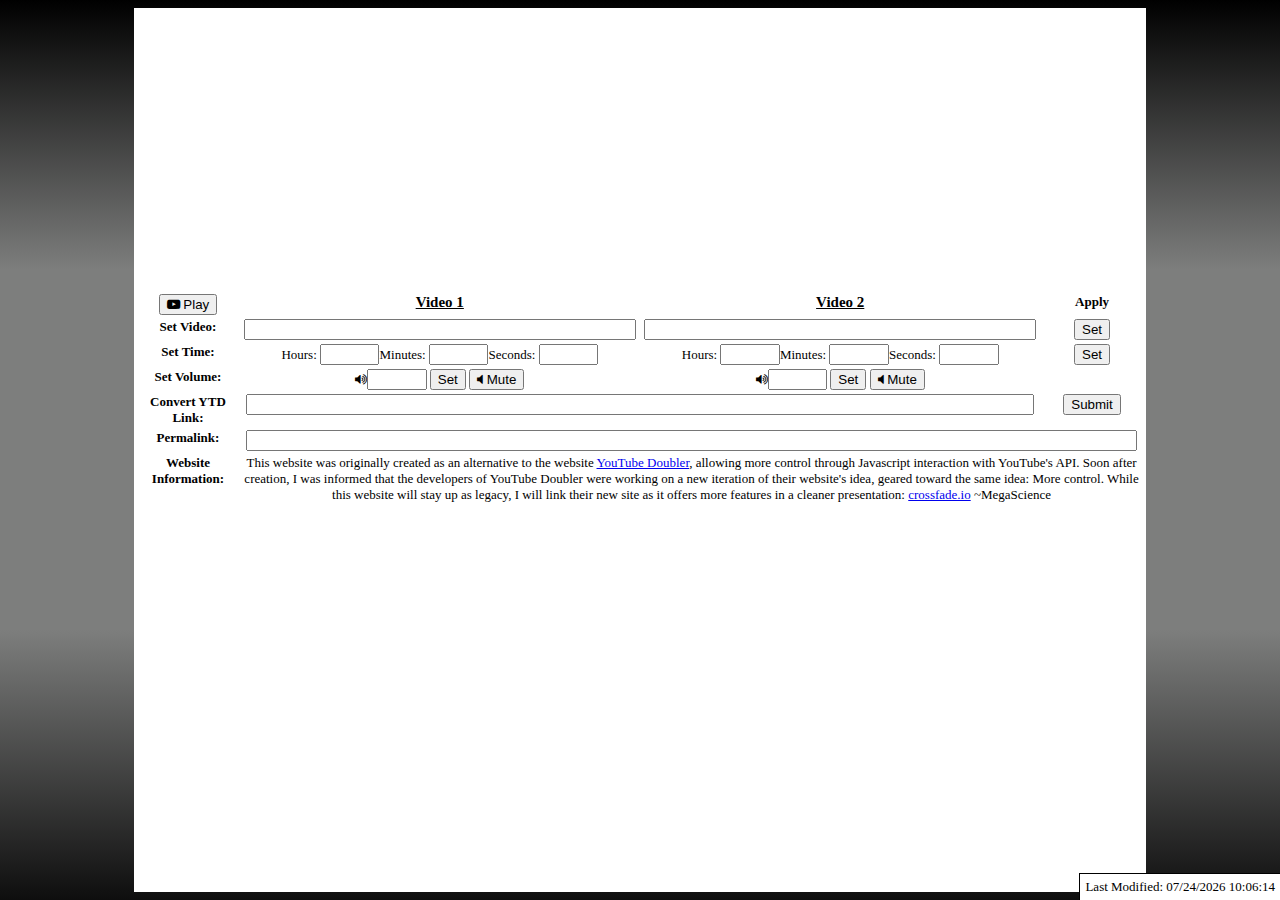
<file: index.html>
<html>
    <head>
        <title id="title">Side-by-Side Player</title>
        <meta name="theme-color" content="#1a771d">
        <link rel="stylesheet" type="text/css" href="style.css">
        <link href="//maxcdn.bootstrapcdn.com/font-awesome/4.2.0/css/font-awesome.min.css" rel="stylesheet">
    </head>
    <body>
        <div id="container">
            <div id="lastModified">Last Modified:</div>
            <table cellspacing="4" cellpadding="0" border="0" class="centerElement" style="text-align: center">
                <colgroup>
                    <col style="width: 10%">
                    <col span="2" style="width: 40%">
                    <col style="width: 10%">
                </colgroup>
                <tbody>
                    <tr class="playerCells">
                        <td colspan="2">
                            <div id="player0"></div>
                        </td>
                        <td colspan="2">
                            <div id="player1"></div>
                        </td>
                    </tr>
                    <tr>
                        <th style="width: 10%">
                            <!--<input type="button" width="100%" onclick="toggleVideos()" value="Play" id="playPause" class="fa-youtube-play">-->
                            <button onclick="toggleVideos()"><i id="playPauseIcon" class="fa fa-youtube-play"></i> <span id="playPause">Play</span></button>
                        </th>
                        <th style="width: 40%; font-size: 15px; text-decoration: underline;">Video 1</th>
                        <th style="width: 40%; font-size: 15px; text-decoration: underline;">Video 2</th>
                        <th style="width: 10%">Apply</th>
                    </tr>
                    <tr>
                        <th>Set Video:</th>
                        <td>
                            <input type="text" name="textArea" id="video0">
                        </td>
                        <td>
                            <input type="text" name="textArea" id="video1">
                        </td>
                        <td>
                            <input type="button" onclick="setVideos()" value="Set">
                        </td>
                    </tr>
                    <tr>
                        <th>Set Time:</th>
                        <td>Hours:
                            <input type="text" min="0" name="number" id="timeHours0" onkeydown="return (event.ctrlKey || event.altKey || (47 < event.keyCode && event.keyCode < 58 && event.shiftKey == false) || (95 < event.keyCode && event.keyCode < 106) || (event.keyCode == 8) || (event.keyCode == 9) || (event.keyCode > 34 && event.keyCode < 40) || (event.keyCode == 46))">Minutes:
                            <input type="text" min="0" name="number" id="timeMinutes0" onkeydown="return (event.ctrlKey || event.altKey || (47 < event.keyCode && event.keyCode < 58 && event.shiftKey == false) || (95 < event.keyCode && event.keyCode < 106) || (event.keyCode == 8) || (event.keyCode == 9) || (event.keyCode > 34 && event.keyCode < 40) || (event.keyCode == 46))">Seconds:
                            <input type="text" min="0" name="number" id="timeSeconds0" onkeydown="return (event.ctrlKey || event.altKey || (47 < event.keyCode && event.keyCode < 58 && event.shiftKey == false) || (95 < event.keyCode && event.keyCode < 106) || (event.keyCode == 8) || (event.keyCode == 9) || (event.keyCode > 34 && event.keyCode < 40) || (event.keyCode == 46))">
                        </td>
                        <td>Hours:
                            <input type="text" min="0" name="number" id="timeHours1" onkeydown="return (event.ctrlKey || event.altKey || (47 < event.keyCode && event.keyCode < 58 && event.shiftKey == false) || (95 < event.keyCode && event.keyCode < 106) || (event.keyCode == 8) || (event.keyCode == 9) || (event.keyCode > 34 && event.keyCode < 40) || (event.keyCode == 46))">Minutes:
                            <input type="text" min="0" name="number" id="timeMinutes1" onkeydown="return (event.ctrlKey || event.altKey || (47 < event.keyCode && event.keyCode < 58 && event.shiftKey == false) || (95 < event.keyCode && event.keyCode < 106) || (event.keyCode == 8) || (event.keyCode == 9) || (event.keyCode > 34 && event.keyCode < 40) || (event.keyCode == 46))">Seconds:
                            <input type="text" min="0" name="number" id="timeSeconds1" onkeydown="return (event.ctrlKey || event.altKey || (47 < event.keyCode && event.keyCode < 58 && event.shiftKey == false) || (95 < event.keyCode && event.keyCode < 106) || (event.keyCode == 8) || (event.keyCode == 9) || (event.keyCode > 34 && event.keyCode < 40) || (event.keyCode == 46))">
                        </td>
                        <td>
                            <input type="button" onclick="setTimes()" value="Set">
                        </td>
                    </tr>
                    <tr>
                        <th>Set Volume:</th>
                        <td>
                            <i class="fa fa-volume-up"></i><input type="number" min="0" max="100" name="number" id="volume0" onkeydown="return (event.ctrlKey || event.altKey || (47 < event.keyCode && event.keyCode < 58 && event.shiftKey == false) || (95 < event.keyCode && event.keyCode < 106) || (event.keyCode == 8) || (event.keyCode == 9) || (event.keyCode > 34 && event.keyCode < 40) || (event.keyCode == 46))">
                            <input type="button" onclick="setVolume(0)" value="Set">
                            <button onclick="toggleMute(0)"><i id="muteIcon0" class="fa fa-volume-off"></i> <span id="mute0">Mute</span></button>
                        </td>
                        <td>
                            <i class="fa fa-volume-up"></i><input type="number" min="0" max="100" name="number" id="volume1" onkeydown="return (event.ctrlKey || event.altKey || (47 < event.keyCode && event.keyCode < 58 && event.shiftKey == false) || (95 < event.keyCode && event.keyCode < 106) || (event.keyCode == 8) || (event.keyCode == 9) || (event.keyCode > 34 && event.keyCode < 40) || (event.keyCode == 46))">
                            <input type="button" onclick="setVolume(1)" value="Set">
                            <button onclick="toggleMute(1)"><i id="muteIcon1" class="fa fa-volume-off"></i> <span id="mute1">Mute</span></button>
                        </td>
                        <td></td>
                    </tr>
                    <tr>
                        <th>Convert YTD Link:</th>
                        <td colspan="2">
                            <input type="text" name="textArea" id="doubler">
                        </td>
                        <td>
                            <input type="button" onclick="processDoubler()" value="Submit">
                        </td>
                    </tr>
                    <tr>
                        <th>Permalink:</th>
                        <td colspan="3">
                            <input type="text" name="textArea" id="perma">
                        </td>
                    </tr>
                    <tr>
                        <th>Website Information:</th>
                        <td colspan="3">
                            <p>This website was originally created as an alternative to the website <a href="http://www.youtubedoubler.com/">YouTube Doubler</a>, allowing more control through Javascript interaction with YouTube's API. Soon after creation, I was informed that the developers of YouTube Doubler were working on a new iteration of their website's idea, geared toward the same idea: More control. While this website will stay up as legacy, I will link their new site as it offers more features in a cleaner presentation: <a href="http://crossfade.io/">crossfade.io</a> ~MegaScience</p>
                        </td>
                    </tr>
                </tbody>
            </table>
        </div>
        <script src="modified.js"></script>
        <script src="main.js"></script>
    </body>
</html>
</file>
<file: style.css>
body {
    font-family: verdana, ​arial, ​helvetica, ​ sans-serif;
    font-size: 13px;
    /*background-color: #363736;*/
    background: #363736;
    background: -moz-linear-gradient(top, #000000 0%, #7d7e7d 30%, #7d7e7d 50%, #7d7e7d 70%, #0e0e0e 100%);
    background: -webkit-gradient(linear, left top, left bottom, color-stop(0%, #000000), color-stop(30%, #7d7e7d), color-stop(50%, #7d7e7d), color-stop(70%, #7d7e7d), color-stop(100%, #0e0e0e));
    background: -webkit-linear-gradient(top, #000000 0%, #7d7e7d 30%, #7d7e7d 50%, #7d7e7d 70%, #0e0e0e 100%);
    background: -o-linear-gradient(top, #000000 0%, #7d7e7d 30%, #7d7e7d 50%, #7d7e7d 70%, #0e0e0e 100%);
    background: -ms-linear-gradient(top, #000000 0%, #7d7e7d 30%, #7d7e7d 50%, #7d7e7d 70%, #0e0e0e 100%);
    background: linear-gradient(to bottom, #000000 0%, #7d7e7d 30%, #7d7e7d 50%, #7d7e7d 70%, #0e0e0e 100%);
    filter: progid:DXImageTransform.Microsoft.gradient(startColorstr='#000000', endColorstr='#0e0e0e', GradientType=0);
}
table {
    font-size: 13px;
}
#container {
    height: 100%;
    margin: 0 auto;
    padding: 0;
    width: 80%;
    background-color: white;
}
/*.playerCells > td {
    width: 425px;
    height: auto;
}*/
.playerCells td {
    position: relative;
    padding-bottom: 25%; //56.25%; /* 16:9 */
    padding-top: 25px;
    height: 0;
    max-width: 425px;
    max-height: 358px;
}
.playerCells iframe {
    position: absolute;
    top: 0;
    left: 0;
    width: 100%;
    height: 100%;
}
td, th {
    vertical-align: top;
    padding-bottom: 0px;
}
.centerElement {
    margin-left: auto;
    margin-right: auto;
}
input[name="textArea"] {
    width: 99%;
}
input[name="number"] {
    min-width: 8%;
    max-width: 15%;
}
/*#groupVolume {
    float: left;
    clear: both;
    width: 70%;
}*/
input[type="button"][id^="mute"] {
    float: right;
    clear: both;
}
#lastModified {
    position: fixed;
    bottom: 0;
    right: 0;
    padding: 5px;
    background-color: white;
    border-left: 1px solid black;
    border-top: 1px solid black;
}
.brokenVideo {
    outline: red solid 5px;
}
#imageArea {
    width: 85%;
}
#imageArea div {
    float: left;
    border: lightblue 1px solid;
    margin: 1px;
}
</file>
